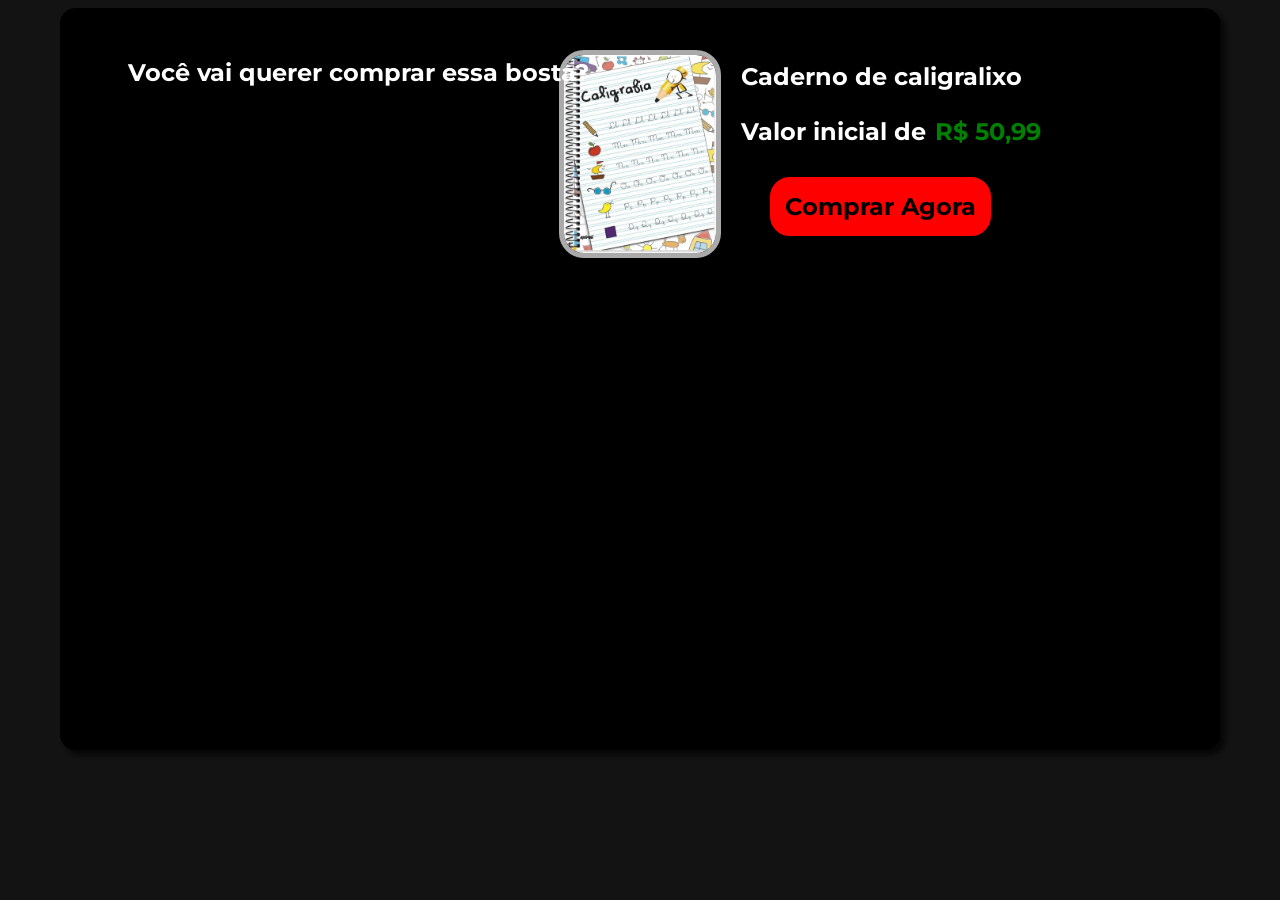
<file: ex_05.html>
<!DOCTYPE html>
<html lang="en">
<head>
    <meta charset="UTF-8">
    <meta name="viewport" content="width=device-width, initial-scale=1.0">
    <link rel="stylesheet" href="ex_05.css">
    <title>Document</title>
    <style>
        @import url('https://fonts.googleapis.com/css2?family=Montserrat:ital,wght@0,100..900;1,100..900&display=swap');
        </style>
</head>
<body>
    <div class="margem"></div>
    
    <img src="images/caesar.jpg" alt="" id="produto" style="height: 12%; width: 12%;">
    
    <div class="TXT">
    <h2 class="T1">Você vai querer comprar essa bosta?</h2>
    <h2 class="T2">Caderno de caligralixo</h2>
    <h2 class="T3">Valor inicial de</h2>
    <h2 class="T4">R$ 50,99</h2>
    <a href="https://www.youtube.com/watch?v=dQw4w9WgXcQ&ab_channel=RickAstley"><h2 class="T5">Comprar Agora</h2></a>
    </div>
    
</body>
</html>
</file>
<file: ex_05.css>
body {
    background-color: rgb(19, 19, 19);
}
#produto {
    display: flex;
    margin: auto;
    margin-top: -700px;
    border: 5px rgb(170, 170, 170) solid;
    border-radius: 25px;
    z-index: 1;
    
}


.T1 {
    color: white;
    z-index: 2;
    margin-top: -200px;
    margin-left: 120px;
    
}   

.T2 {
    color: white;
    z-index: 2;
    float: right;
    margin-right: 250px;
    margin-top: -45px;

}
.T3 {
    color: white;
    z-index: 2;
    float: right;
    margin-right: -185px;
    margin-top: 10px;
}
.T4 {
    color: green;
    z-index: 2;
    float: right;
    margin-right: -300px;
    margin-top: 10px;
}
.T5 {
    color: black;
    z-index: 2;
    float: right;
    margin-right: -250px;
    margin-top: 70px;
    background-color: red;
    border: 15px red solid;
    border-radius: 20px;
    cursor: pointer;
    transition: transform 0.3s ease, box-shadow 0.3s ease;
}

.T5:hover {
    transform: scale(1.1);
    box-shadow: 0px 4px 4px rgb(138, 19, 19);
}

.margem {
    display: flex;
    border: 1px solid black;
    padding: 40px 10px 700px 10px;
    background-color: black;
    margin: auto;
    width: 90%;
    margin-top: 5px;
    z-index: -1;
    border-radius: 15px;
    box-shadow: 5px 5px 5px rgb(7, 7, 7);
}

.margem, .TXT {
    font-family: "Montserrat", sans-serif;
    font-optical-sizing: auto;
    font-weight: 200;
    font-style: normal;
}
</file>
